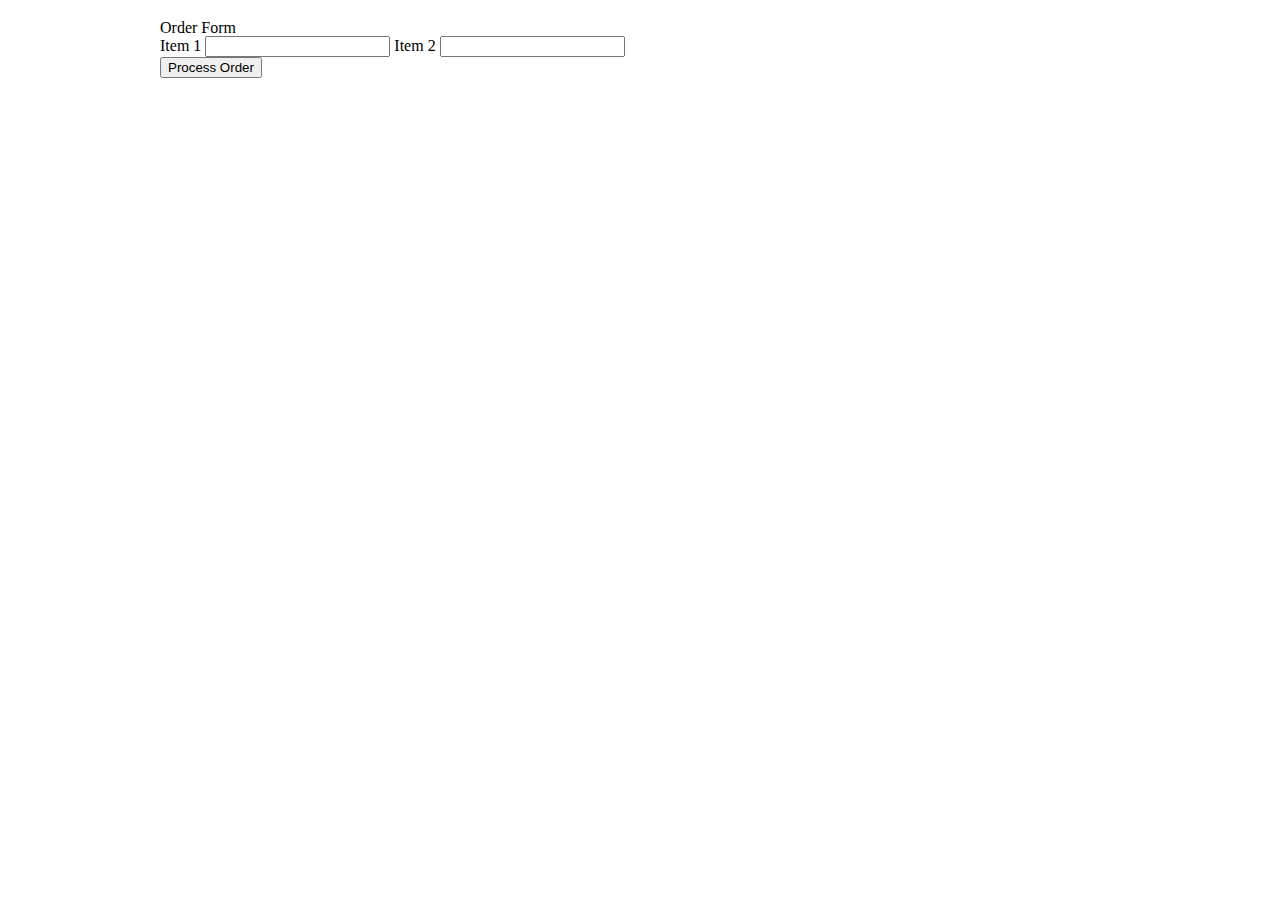
<file: cart.html>
<!DOCTYPE html>
  <html>
  <head>
    <meta charset="utf-8" lang="en">
    <title>Cart</title>
    <link rel="stylesheet" href="css/reset.css">
    <link rel="stylesheet" href="css/style.css">
  </head>
  <body>
    <header></header>
    <main>
      <ul id="cart-list">
      </ul>
      <form>
        <fieldset>
          <legend>Order Form</legend>
          <label>Item 1</label>
          <input type="text">
          <label>Item 2</label>
          <input type="number">
          
        </fieldset>
      </form>
      <button>Process Order</button>
    </main>
    <footer></footer>
    <script src="js/cart.js"></script>
  </body>
</html>
</file>
<file: css/style.css>
* {
  box-sizing: border-box;
}
body {
  font-size: 16px;
}
header, main, footer {
  width: 960px;
  margin: 0 auto;
}
h1, h2 {
  font-weight: bold;
  margin-top: 0.67em;
  margin-bottom: 0.67em;
  text-align: center;
}
h1 {
  font-size: 2rem;
}
h2 {
  font-size: 1.5rem;
}
img {
  max-width: 100%;
}
#product-image {
  display: block;
  margin-top: 30px;
}
#product-selection a{
  border: 1px solid #000;
  padding: 10px;
  text-decoration: none;
  display: inline-block;
}
ul {
  margin-top: 20px;
  
}
ul li {
  margin-bottom: 5px;
}

#cart-list img {
  width: 200px;

}
</file>
